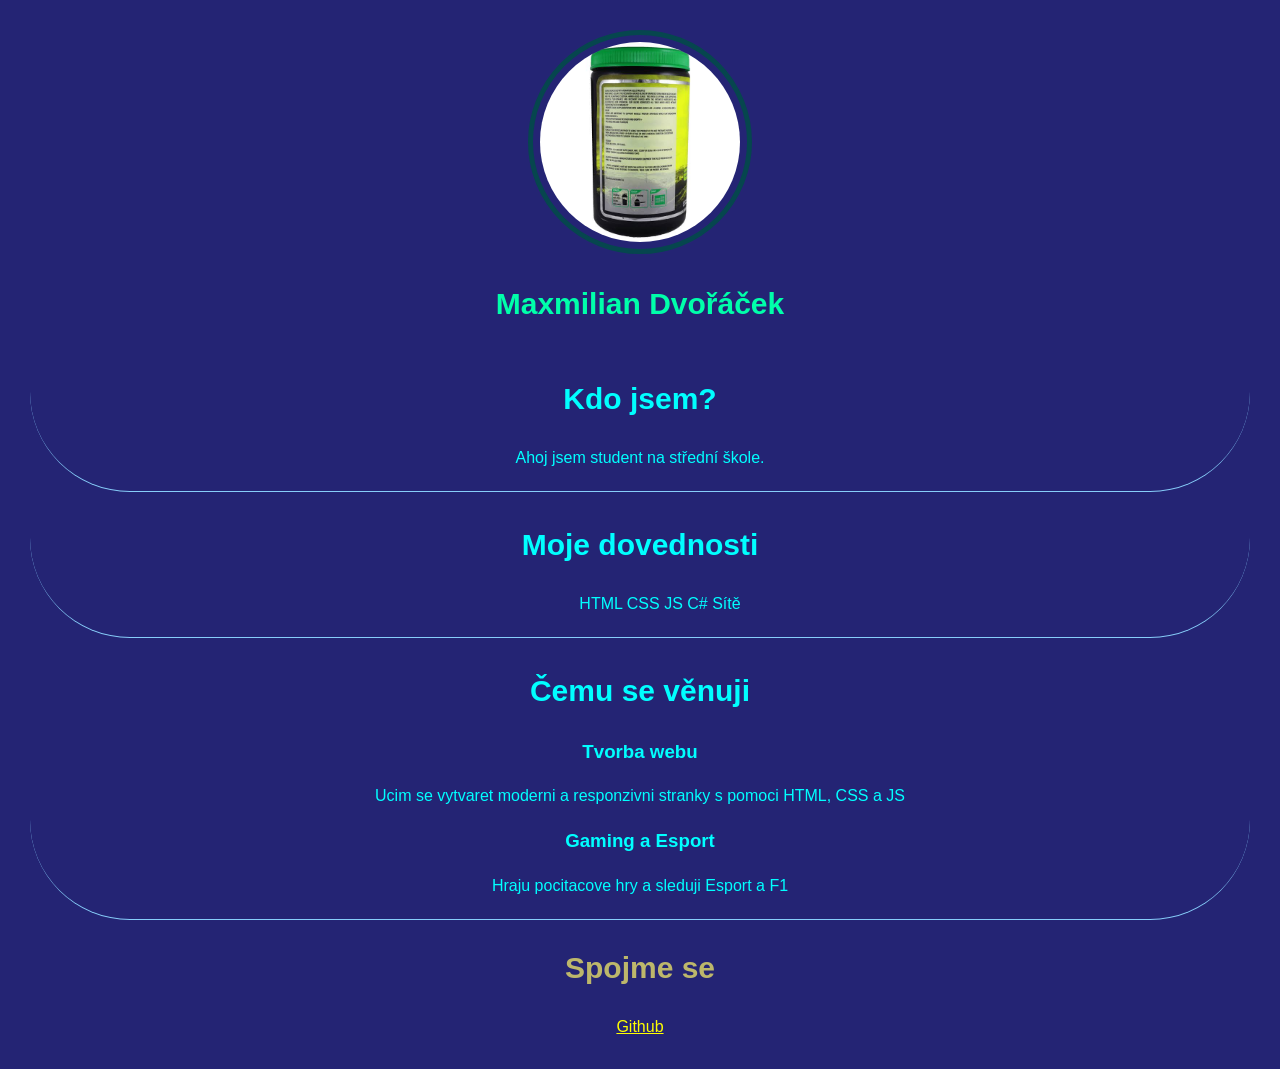
<file: index.html>
<!DOCTYPE html>
<html lang="en">
<head>
    <meta charset="UTF-8">
    <meta name="viewport" content="width=device-width, initial-scale=1.0">
    <link rel="stylesheet"  type="text/css" href="omnestanka.css"> 
    <title>O mně /|\</title>
   
</head>
<body>
    <div class="kontejner">
        <header class="Hlavicka">
            <img src="image.png" height="200" width="200" alt="prof"  >
            <h1>Maxmilian Dvořáček</h1>
            <p class="podtitul"></p>
        </header>
        <main>
            <section class="karta">
                <h2>Kdo jsem?</h2>
                <p>Ahoj jsem student na střední škole.</p>
            </section>

            <section class="karta">
                <h2>Moje dovednosti</h2>
                <ul class="seznam-dovednosti">
                    <il>HTML</il>
                    <il>CSS</il>
                    <il>JS</il>
                    <il>C#</il>
                    <il>Sítě</il>
                </ul>
            </section>

            <section class="karta2">
                <h2>Čemu se věnuji</h2>
                <div class="mrizka-projektu">
                    <div class="Box">
                        <h3>Tvorba webu</h3>
                        <p>Ucim se vytvaret moderni a responzivni stranky s pomoci HTML, CSS a JS</p>
                    </div>
                    <div class="box">
                        <h3>Gaming a Esport  </h3>
                        <p>Hraju pocitacove hry a sleduji Esport a F1</p>
                    </div>
                </div>
            </section>
            <footer class="paticka">
                <h2>Spojme se</h2>
                <div class="odkazy">
                    <a href="https://github.com/papamrohlik" target="_blank" class="tlacitko" style="color: yellow;">Github</a>
                    
                </div>
                <p class="copyright"></p>

            </footer>
            
        </main>
    </div>

</body>
</html>
</file>
<file: omnestanka.css>
body{
    font-family: Arial;
    background-color: rgb(36, 36, 116);
    margin: 30px;
    line-height: 1.5;
    color: violet;
}


header{
     text-align: center;
     color: rgb(0, 255, 170);
     
    
}


img{
    border-radius: 50%;
    border: 5px solid rgb(6, 70, 78);
    padding: 7px;
}
main{

     text-align: center;
}
section{
   
    padding: 5px;
    width: auto;
    color: cyan;

     border-bottom: 1px solid lightskyblue ;
     border-bottom-left-radius: 100px;
      border-bottom-right-radius: 100px;
    
     
        
}
.karta2{
    text-align: center;
}
.paticka{
    color: darkkhaki; 
}
.odkazy{
    color: black;
}
h1,h2{
   font-size: 30px;
}
</file>
